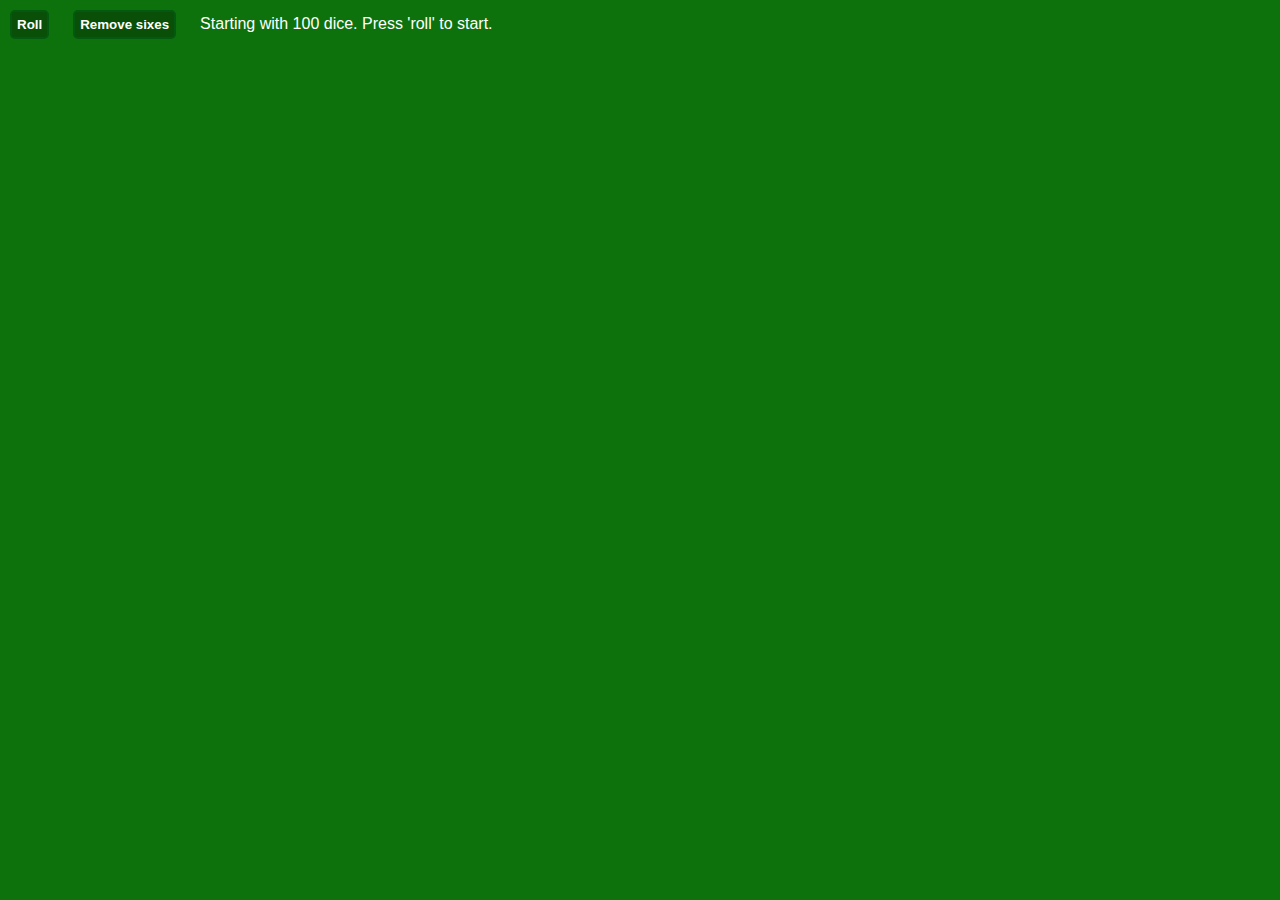
<file: dice/index.html>
<html>
    <head>
        <title>Dice</title>
        <meta charset="utf-8" />
        <meta content="width=device-width, initial-scale=1" name="viewport" />
        <script src="script.js" type="text/javascript"></script>
        <link rel="stylesheet" type="text/css" href="style.css" />
    </head>
    <body>
        <button id="rollBtn">Roll</button>
        <button id="removeBtn">Remove sixes</button>
        <div id="status"></div>
        <div id="main">

        </div>
    </body>
</html>
</file>
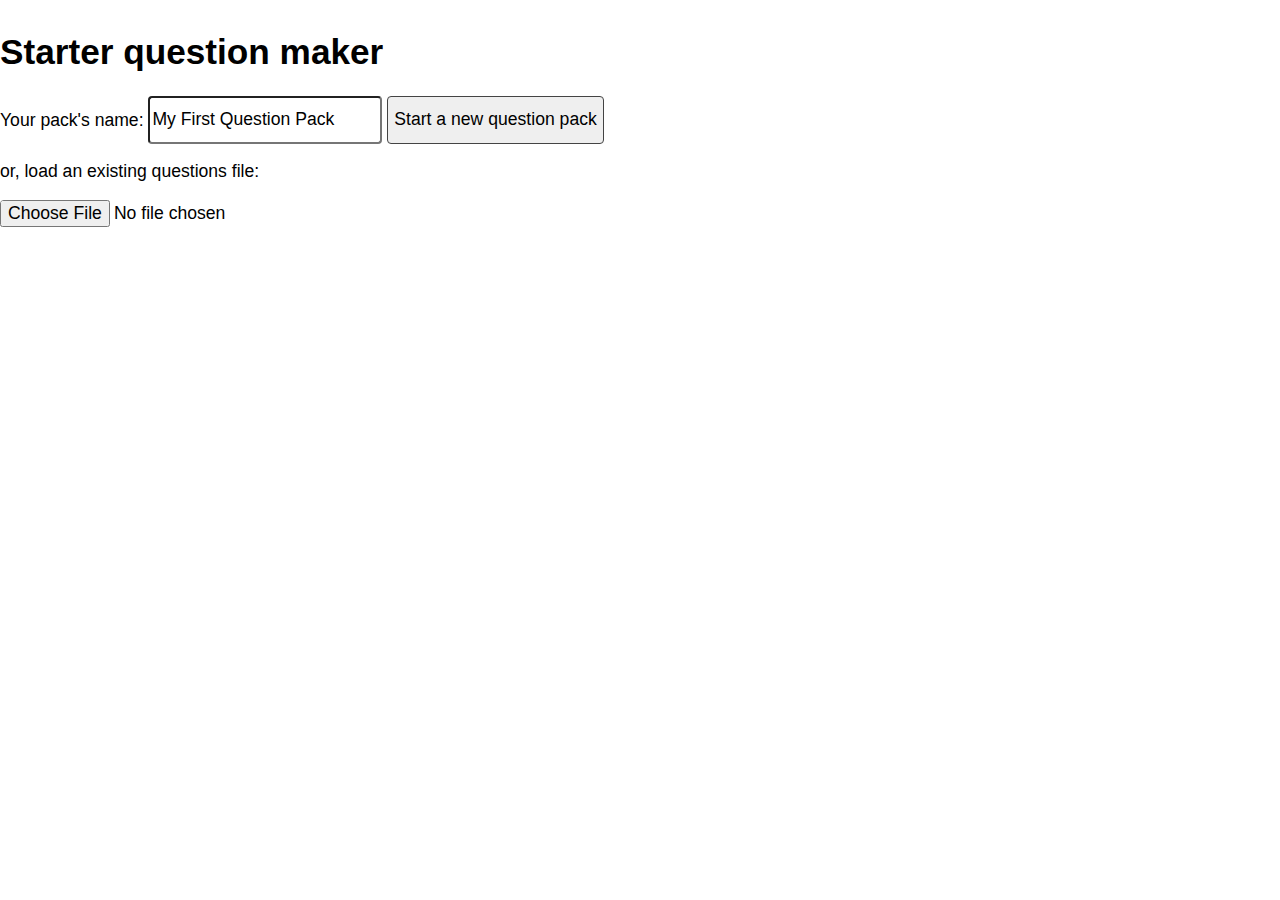
<file: questions/index.html>
<html>
    <head>
        <meta charset="utf-8">
        <title>Random starter question picker</title>
        <link rel="stylesheet" href="res/nano.min.css" />
        <link rel="stylesheet" href="res/base.css" />
        <script type="text/javascript" src="res/pickr.es5.min.js"></script>
        <script type="text/javascript" src="res/markdown.js"></script>
        <script type="text/javascript" src="res/main.js"></script>
        <script type="text/javascript" src="res/picker.js"></script>
        <script type="text/javascript" src="res/builder.js"></script>
        <script type="text/javascript" src="res/styling.js"></script>
        <script type="text/javascript" src="res/merge.js"></script>
    </head>
    <body id="body">
        <div id="nav">
        </div>
        <div id="start">
            <h1>Starter question maker</h1>
            Your pack's name: <input value="My First Question Pack" type="text" id="packName" />
            <button id="newQuestions" onclick="main.newQuestionPack()">Start a new question pack</button>
            <p>or, load an existing questions file:</p>
            <input type="file" id="questionLoader" />
        </div>
        <div id="run">
            <button onclick="picker.nextQuestion()">Next Question ▶</button>
            <button onclick="main.setView('build')">✍️ Edit Questions</button>
            <button onclick="main.saveQuestions()">💾 Save to Computer</button>
            <button onclick="picker.resetHistory()">↺ Reset Question History</button>
            <div id="outOfQs" class="warning"></div>
            <div id="questions">
            </div>
        </div>
        <div id="build">
            <h1>Building '<span class="replacePackName"></span>'</h1>
            <div id="editQuestions">

            </div>
            <button onclick="build.addQuestion()">+ Add Question</button>
            <button onclick="main.setView('run')">✓ Finished</button>
            <button onclick="main.saveQuestions()">💾 Save to Computer</button>
            <button onclick="main.setView('styling')">🖌 Style Questions</button>
            <button onclick="main.setView('merge')">↱↰ Merge Question Files</button>
        </div>
        <div id="styling">
            <h1>Styling '<span class="replacePackName"></span>'</h1>
            <div class="question sampleQuestion" id="sampleQuestion">
                This is a sample question.
                
                <ul>
                    <li>Option 1</li>
                    <li>Option 2</li>
                    <li>Option 3</li>
                </ul>
            </div>
            <div class="colourPicker">
                <div>Question background colour:</div>
                <div id="backgroundColourSelector"></div>
            </div>
            <div class="colourPicker">
                <div>Text colour:</div>
                <div id="textColourSelector"></div>
            </div>
            <div class="slider">
                <label for="fontSizeSlider">Font size: </label>
                <input type="range" min="12" max="48" value="14" class="slider" id="fontSizeSlider">
            </div>
            <button onclick="styling.finished()">✓ Finished</button>
            <button onclick="main.saveQuestions()">💾 Save to Computer</button>
        </div>
        <div id="merge">
            <h1>Merge question pack into '<span class="replacePackName"></span>'</h1>
            Select question pack: <input type="file" id="mergeFileInput" />
            <div id="mergeOutput"></div>
            <button onclick="merge.finish()">✓ Finished</button>
            <button onclick="main.saveQuestions()">💾 Save to Computer</button>
        </div>
    </body>
</html>
</file>
<file: dice/style.css>
body {
    margin: 0;
    background: #0d720b;
}

.die {
    position: absolute;
    width: 30px;
    height: 30px;
    /* background: white; */
    background-size: contain;
}

button {
    margin: 10px;
    color: white;
    font-weight: bold;
    background: rgba(0, 0, 0, 0.3);
    border: 2px solid #035910;
    border-radius: 5px;
    cursor: pointer;
    padding: 5px;
    transition: all 0.2s;
}

button:hover {
    background: rgba(0, 0, 0, 0.15);
}

#status {
    font-family: sans-serif;
    color: white;
    display: inline-block;
    margin: 0 10px;
}
</file>
<file: questions/res/base.css>
body {
    margin: 2rem auto;
    font-family: sans-serif;
    font-size: 1.1rem;
    max-width: 80rem;
}

img {
    display: block;
}

#editQuestions {
    margin: 2rem 0;
}

#questions {
    margin-bottom: 5rem;
}

.question {
    display: block;
    border: 1px solid #444;
    margin: 1rem auto 0 auto;
    width: 50rem;
    padding: 1rem 1rem;
}

.hidden {
    display: none;
}

.questionNum {
    display: block;
    font-size: 0.75rem;
    color: #777;
    padding-top: 1rem;
}

.number {
    width: 5rem;
    margin: 1rem;
    text-align: center;
}

button, input {
    height: 3rem;
    font-size: 1.1rem;
    border-radius: 0.25rem;
}

img {
    max-width: 80%;
    margin: 3rem auto;
}

button {
    border: 1px solid #444;
}

.questionToolbar {
    width: 100%;
    margin-top: 1.5rem;
}

.questionToolbar > * {
    font-size: 1rem;
    height: 2rem;
    margin-right: 0.5rem;
}

.warning {
    color: red;
}

textarea {
    width: 100%;
    max-width: 100%;
    height: 15rem;
    font-size: 1rem;
}

button.delete {
    background: darkred;
    color: white;
    font-weight: bold;
}

.sampleQuestion {
    margin-bottom: 2rem;
}

.colourPicker {
    display: flex;
    flex-direction: row;
    align-items: center;
    height: 4rem;
}

.colourPicker .pcr-button {
    margin-left: 2rem;
    border: 1px solid black;
}

.slider {
    display: flex;
    flex-direction: row;
    align-items: center;
}

.slider input {
    margin-left: 2rem;
}

#mergeOutput {
    font-weight: bold;
    margin: 1rem 0;
}
</file>
<file: questions/res/nano.min.css>
/*! Pickr 1.7.4 MIT | https://github.com/Simonwep/pickr */.pickr{position:relative;overflow:visible;transform:translateY(0)}.pickr *{box-sizing:border-box;outline:none;border:none;-webkit-appearance:none}.pickr .pcr-button{position:relative;height:2em;width:2em;padding:.5em;cursor:pointer;font-family:-apple-system,BlinkMacSystemFont,Segoe UI,Roboto,Helvetica Neue,Arial,sans-serif;border-radius:.15em;background:url('data:image/svg+xml;utf8, <svg xmlns="http://www.w3.org/2000/svg" viewBox="0 0 50 50" stroke="%2342445A" stroke-width="5px" stroke-linecap="round"><path d="M45,45L5,5"></path><path d="M45,5L5,45"></path></svg>') no-repeat 50%;background-size:0;transition:all .3s}.pickr .pcr-button:before{background:url('data:image/svg+xml;utf8, <svg xmlns="http://www.w3.org/2000/svg" viewBox="0 0 2 2"><path fill="white" d="M1,0H2V1H1V0ZM0,1H1V2H0V1Z"/><path fill="gray" d="M0,0H1V1H0V0ZM1,1H2V2H1V1Z"/></svg>');background-size:.5em;z-index:-1;z-index:auto}.pickr .pcr-button:after,.pickr .pcr-button:before{position:absolute;content:"";top:0;left:0;width:100%;height:100%;border-radius:.15em}.pickr .pcr-button:after{transition:background .3s;background:currentColor}.pickr .pcr-button.clear{background-size:70%}.pickr .pcr-button.clear:before{opacity:0}.pickr .pcr-button.clear:focus{box-shadow:0 0 0 1px hsla(0,0%,100%,.85),0 0 0 3px currentColor}.pickr .pcr-button.disabled{cursor:not-allowed}.pcr-app *,.pickr *{box-sizing:border-box;outline:none;border:none;-webkit-appearance:none}.pcr-app button.pcr-active,.pcr-app button:focus,.pcr-app input.pcr-active,.pcr-app input:focus,.pickr button.pcr-active,.pickr button:focus,.pickr input.pcr-active,.pickr input:focus{box-shadow:0 0 0 1px hsla(0,0%,100%,.85),0 0 0 3px currentColor}.pcr-app .pcr-palette,.pcr-app .pcr-slider,.pickr .pcr-palette,.pickr .pcr-slider{transition:box-shadow .3s}.pcr-app .pcr-palette:focus,.pcr-app .pcr-slider:focus,.pickr .pcr-palette:focus,.pickr .pcr-slider:focus{box-shadow:0 0 0 1px hsla(0,0%,100%,.85),0 0 0 3px rgba(0,0,0,.25)}.pcr-app{position:fixed;display:flex;flex-direction:column;z-index:10000;border-radius:.1em;background:#fff;opacity:0;visibility:hidden;transition:opacity .3s,visibility 0s .3s;font-family:-apple-system,BlinkMacSystemFont,Segoe UI,Roboto,Helvetica Neue,Arial,sans-serif;box-shadow:0 .15em 1.5em 0 rgba(0,0,0,.1),0 0 1em 0 rgba(0,0,0,.03);left:0;top:0}.pcr-app.visible{transition:opacity .3s;visibility:visible;opacity:1}.pcr-app .pcr-swatches{display:flex;flex-wrap:wrap;margin-top:.75em}.pcr-app .pcr-swatches.pcr-last{margin:0}@supports (display:grid){.pcr-app .pcr-swatches{display:grid;align-items:center;grid-template-columns:repeat(auto-fit,1.75em)}}.pcr-app .pcr-swatches>button{font-size:1em;position:relative;width:calc(1.75em - 5px);height:calc(1.75em - 5px);border-radius:.15em;cursor:pointer;margin:2.5px;flex-shrink:0;justify-self:center;transition:all .15s;overflow:hidden;background:transparent;z-index:1}.pcr-app .pcr-swatches>button:before{position:absolute;content:"";top:0;left:0;width:100%;height:100%;background:url('data:image/svg+xml;utf8, <svg xmlns="http://www.w3.org/2000/svg" viewBox="0 0 2 2"><path fill="white" d="M1,0H2V1H1V0ZM0,1H1V2H0V1Z"/><path fill="gray" d="M0,0H1V1H0V0ZM1,1H2V2H1V1Z"/></svg>');background-size:6px;border-radius:.15em;z-index:-1}.pcr-app .pcr-swatches>button:after{content:"";position:absolute;top:0;left:0;width:100%;height:100%;background:currentColor;border:1px solid rgba(0,0,0,.05);border-radius:.15em;box-sizing:border-box}.pcr-app .pcr-swatches>button:hover{filter:brightness(1.05)}.pcr-app .pcr-swatches>button:not(.pcr-active){box-shadow:none}.pcr-app .pcr-interaction{display:flex;flex-wrap:wrap;align-items:center;margin:0 -.2em}.pcr-app .pcr-interaction>*{margin:0 .2em}.pcr-app .pcr-interaction input{letter-spacing:.07em;font-size:.75em;text-align:center;cursor:pointer;color:#75797e;background:#f1f3f4;border-radius:.15em;transition:all .15s;padding:.45em .5em;margin-top:.75em}.pcr-app .pcr-interaction input:hover{filter:brightness(.975)}.pcr-app .pcr-interaction input:focus{box-shadow:0 0 0 1px hsla(0,0%,100%,.85),0 0 0 3px rgba(66,133,244,.75)}.pcr-app .pcr-interaction .pcr-result{color:#75797e;text-align:left;flex:1 1 8em;min-width:8em;transition:all .2s;border-radius:.15em;background:#f1f3f4;cursor:text}.pcr-app .pcr-interaction .pcr-result::-moz-selection{background:#4285f4;color:#fff}.pcr-app .pcr-interaction .pcr-result::selection{background:#4285f4;color:#fff}.pcr-app .pcr-interaction .pcr-type.active{color:#fff;background:#4285f4}.pcr-app .pcr-interaction .pcr-cancel,.pcr-app .pcr-interaction .pcr-clear,.pcr-app .pcr-interaction .pcr-save{width:auto;color:#fff}.pcr-app .pcr-interaction .pcr-cancel:hover,.pcr-app .pcr-interaction .pcr-clear:hover,.pcr-app .pcr-interaction .pcr-save:hover{filter:brightness(.925)}.pcr-app .pcr-interaction .pcr-save{background:#4285f4}.pcr-app .pcr-interaction .pcr-cancel,.pcr-app .pcr-interaction .pcr-clear{background:#f44250}.pcr-app .pcr-interaction .pcr-cancel:focus,.pcr-app .pcr-interaction .pcr-clear:focus{box-shadow:0 0 0 1px hsla(0,0%,100%,.85),0 0 0 3px rgba(244,66,80,.75)}.pcr-app .pcr-selection .pcr-picker{position:absolute;height:18px;width:18px;border:2px solid #fff;border-radius:100%;-webkit-user-select:none;-moz-user-select:none;-ms-user-select:none;user-select:none}.pcr-app .pcr-selection .pcr-color-chooser,.pcr-app .pcr-selection .pcr-color-opacity,.pcr-app .pcr-selection .pcr-color-palette{position:relative;-webkit-user-select:none;-moz-user-select:none;-ms-user-select:none;user-select:none;display:flex;flex-direction:column;cursor:grab;cursor:-webkit-grab}.pcr-app .pcr-selection .pcr-color-chooser:active,.pcr-app .pcr-selection .pcr-color-opacity:active,.pcr-app .pcr-selection .pcr-color-palette:active{cursor:grabbing;cursor:-webkit-grabbing}.pcr-app[data-theme=nano]{width:14.25em;max-width:95vw}.pcr-app[data-theme=nano] .pcr-swatches{margin-top:.6em;padding:0 .6em}.pcr-app[data-theme=nano] .pcr-interaction{padding:0 .6em .6em}.pcr-app[data-theme=nano] .pcr-selection{display:grid;grid-gap:.6em;grid-template-columns:1fr 4fr;grid-template-rows:5fr auto auto;align-items:center;height:10.5em;width:100%;align-self:flex-start}.pcr-app[data-theme=nano] .pcr-selection .pcr-color-preview{grid-area:2/1/4/1;height:100%;width:100%;display:flex;flex-direction:row;justify-content:center;margin-left:.6em}.pcr-app[data-theme=nano] .pcr-selection .pcr-color-preview .pcr-last-color{display:none}.pcr-app[data-theme=nano] .pcr-selection .pcr-color-preview .pcr-current-color{position:relative;background:currentColor;width:2em;height:2em;border-radius:50em;overflow:hidden}.pcr-app[data-theme=nano] .pcr-selection .pcr-color-preview .pcr-current-color:before{position:absolute;content:"";top:0;left:0;width:100%;height:100%;background:url('data:image/svg+xml;utf8, <svg xmlns="http://www.w3.org/2000/svg" viewBox="0 0 2 2"><path fill="white" d="M1,0H2V1H1V0ZM0,1H1V2H0V1Z"/><path fill="gray" d="M0,0H1V1H0V0ZM1,1H2V2H1V1Z"/></svg>');background-size:.5em;border-radius:.15em;z-index:-1}.pcr-app[data-theme=nano] .pcr-selection .pcr-color-palette{grid-area:1/1/2/3;width:100%;height:100%;z-index:1}.pcr-app[data-theme=nano] .pcr-selection .pcr-color-palette .pcr-palette{border-radius:.15em;width:100%;height:100%}.pcr-app[data-theme=nano] .pcr-selection .pcr-color-palette .pcr-palette:before{position:absolute;content:"";top:0;left:0;width:100%;height:100%;background:url('data:image/svg+xml;utf8, <svg xmlns="http://www.w3.org/2000/svg" viewBox="0 0 2 2"><path fill="white" d="M1,0H2V1H1V0ZM0,1H1V2H0V1Z"/><path fill="gray" d="M0,0H1V1H0V0ZM1,1H2V2H1V1Z"/></svg>');background-size:.5em;border-radius:.15em;z-index:-1}.pcr-app[data-theme=nano] .pcr-selection .pcr-color-chooser{grid-area:2/2/2/2}.pcr-app[data-theme=nano] .pcr-selection .pcr-color-opacity{grid-area:3/2/3/2}.pcr-app[data-theme=nano] .pcr-selection .pcr-color-chooser,.pcr-app[data-theme=nano] .pcr-selection .pcr-color-opacity{height:.5em;margin:0 .6em}.pcr-app[data-theme=nano] .pcr-selection .pcr-color-chooser .pcr-picker,.pcr-app[data-theme=nano] .pcr-selection .pcr-color-opacity .pcr-picker{top:50%;transform:translateY(-50%)}.pcr-app[data-theme=nano] .pcr-selection .pcr-color-chooser .pcr-slider,.pcr-app[data-theme=nano] .pcr-selection .pcr-color-opacity .pcr-slider{flex-grow:1;border-radius:50em}.pcr-app[data-theme=nano] .pcr-selection .pcr-color-chooser .pcr-slider{background:linear-gradient(90deg,red,#ff0,#0f0,#0ff,#00f,#f0f,red)}.pcr-app[data-theme=nano] .pcr-selection .pcr-color-opacity .pcr-slider{background:linear-gradient(90deg,transparent,#000),url('data:image/svg+xml;utf8, <svg xmlns="http://www.w3.org/2000/svg" viewBox="0 0 2 2"><path fill="white" d="M1,0H2V1H1V0ZM0,1H1V2H0V1Z"/><path fill="gray" d="M0,0H1V1H0V0ZM1,1H2V2H1V1Z"/></svg>');background-size:100%,.25em}
</file>
